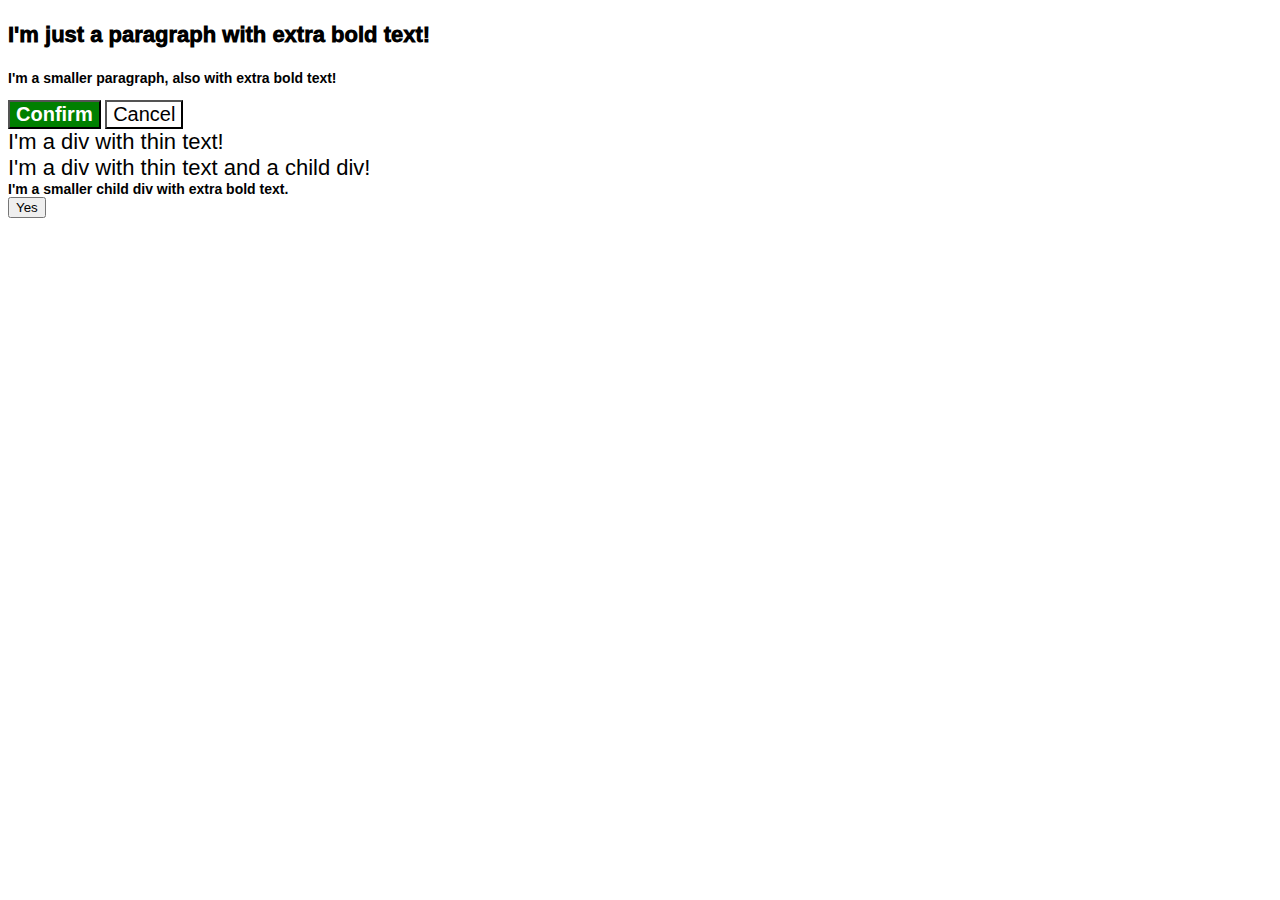
<file: foundations/cascade/01-cascade-fix/index.html>
<!DOCTYPE html>
<html lang="en">
  <head>
    <meta charset="UTF-8" />
    <meta http-equiv="X-UA-Compatible" content="IE=edge" />
    <meta name="viewport" content="width=device-width, initial-scale=1.0" />
    <title>Fix the Cascade</title>
    <link rel="stylesheet" href="style.css" />
  </head>
  <body>
    <p class="para">I'm just a paragraph with extra bold text!</p>
    <p class="para small-para">
      I'm a smaller paragraph, also with extra bold text!
    </p>

    <button id="confirm-button" class="button confirm">Confirm</button>
    <button id="cancel-button" class="button cancel">Cancel</button>

    <div class="text">I'm a div with thin text!</div>
    <div class="text">
      I'm a div with thin text and a child div!
      <div class="text child">
        I'm a smaller child div with extra bold text.
      </div>
    </div>
    <button>Yes</button>
  </body>
</html>
</file>
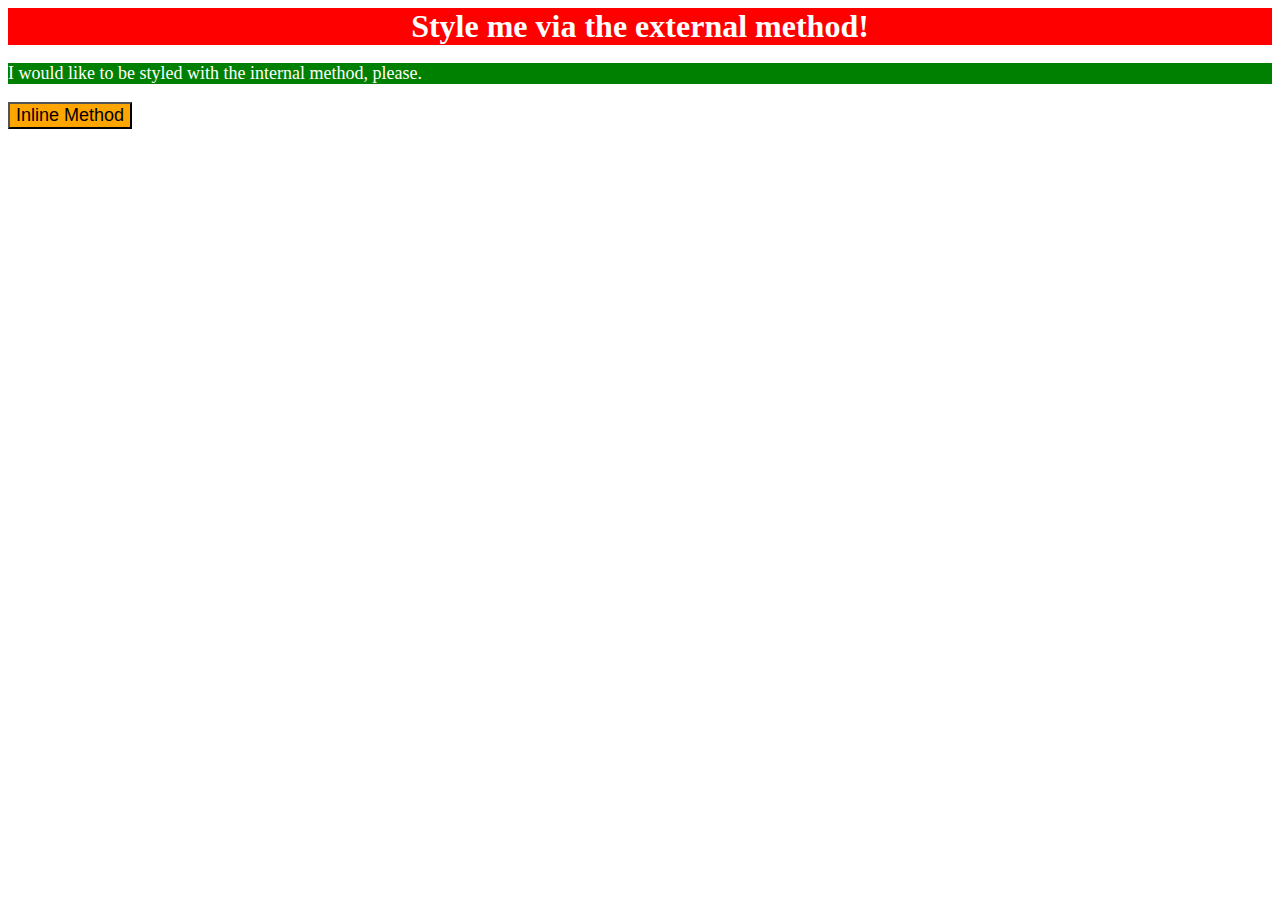
<file: foundations/intro-to-css/01-css-methods/index.html>
<!DOCTYPE html>
<html lang="en">
  <head>
    <meta charset="UTF-8" />
    <meta http-equiv="X-UA-Compatible" content="IE=edge" />
    <meta name="viewport" content="width=device-width, initial-scale=1.0" />
    <link rel="stylesheet" href="style.css" />
    <style>
      p {
        background-color: green;
        color: white;
        font-size: 18px;
      }
    </style>
    <title>Methods for Adding CSS</title>
  </head>
  <body>
    <div>Style me via the external method!</div>
    <p>I would like to be styled with the internal method, please.</p>
    <button style="background-color: orange; font-size: 18px">
      Inline Method
    </button>
  </body>
</html>
</file>
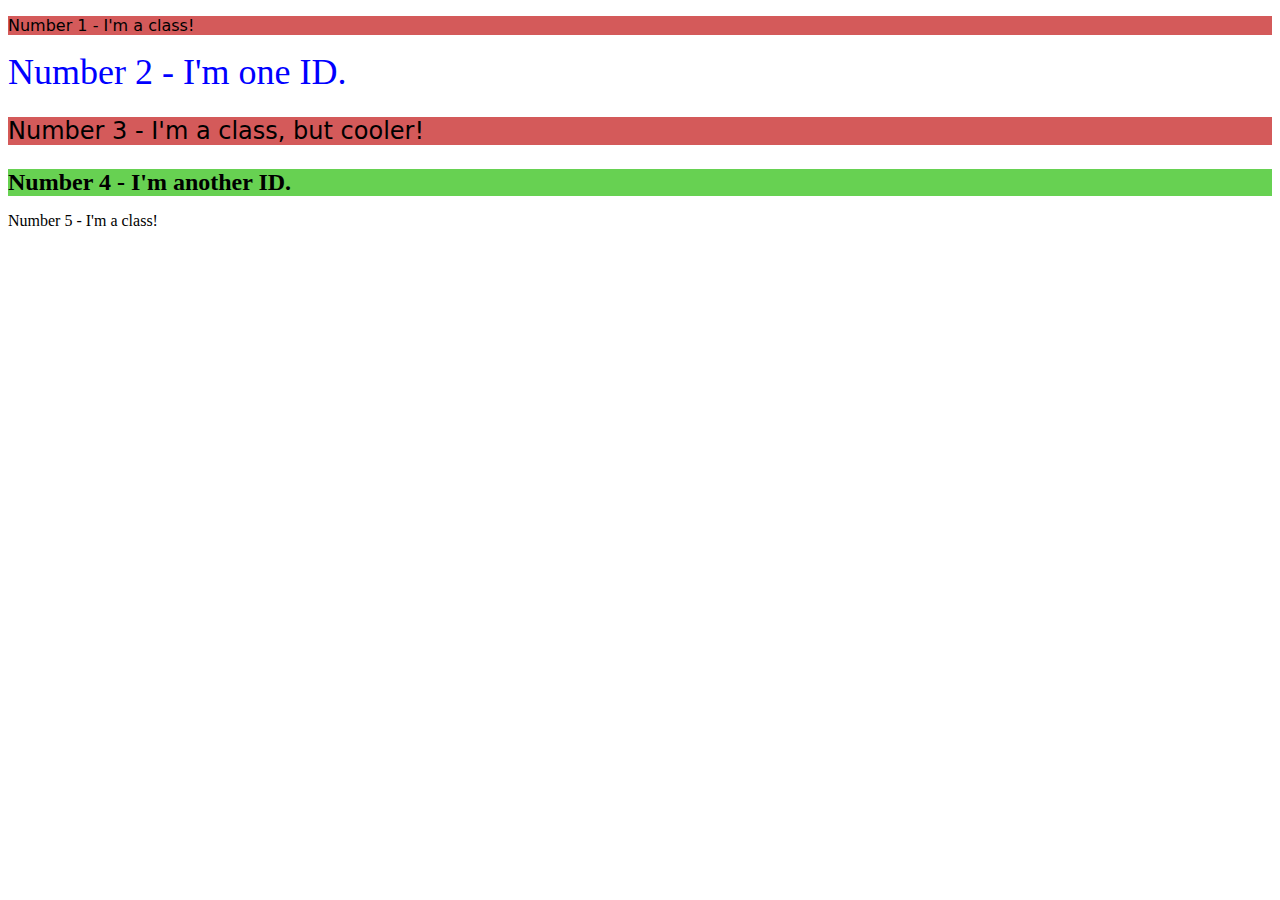
<file: foundations/intro-to-css/02-class-id-selectors/index.html>
<!DOCTYPE html>
<html lang="en">
  <head>
    <meta charset="UTF-8" />
    <meta http-equiv="X-UA-Compatible" content="IE=edge" />
    <meta name="viewport" content="width=device-width, initial-scale=1.0" />
    <title>Class and ID Selectors</title>
    <link rel="stylesheet" href="style.css" />
  </head>
  <body>
    <p class="odd">Number 1 - I'm a class!</p>
    <div id="one" class="">Number 2 - I'm one ID.</div>
    <p class="odd cool">Number 3 - I'm a class, but cooler!</p>
    <div id="another">Number 4 - I'm another ID.</div>
    <p class="=odd">Number 5 - I'm a class!</p>
  </body>
</html>
</file>
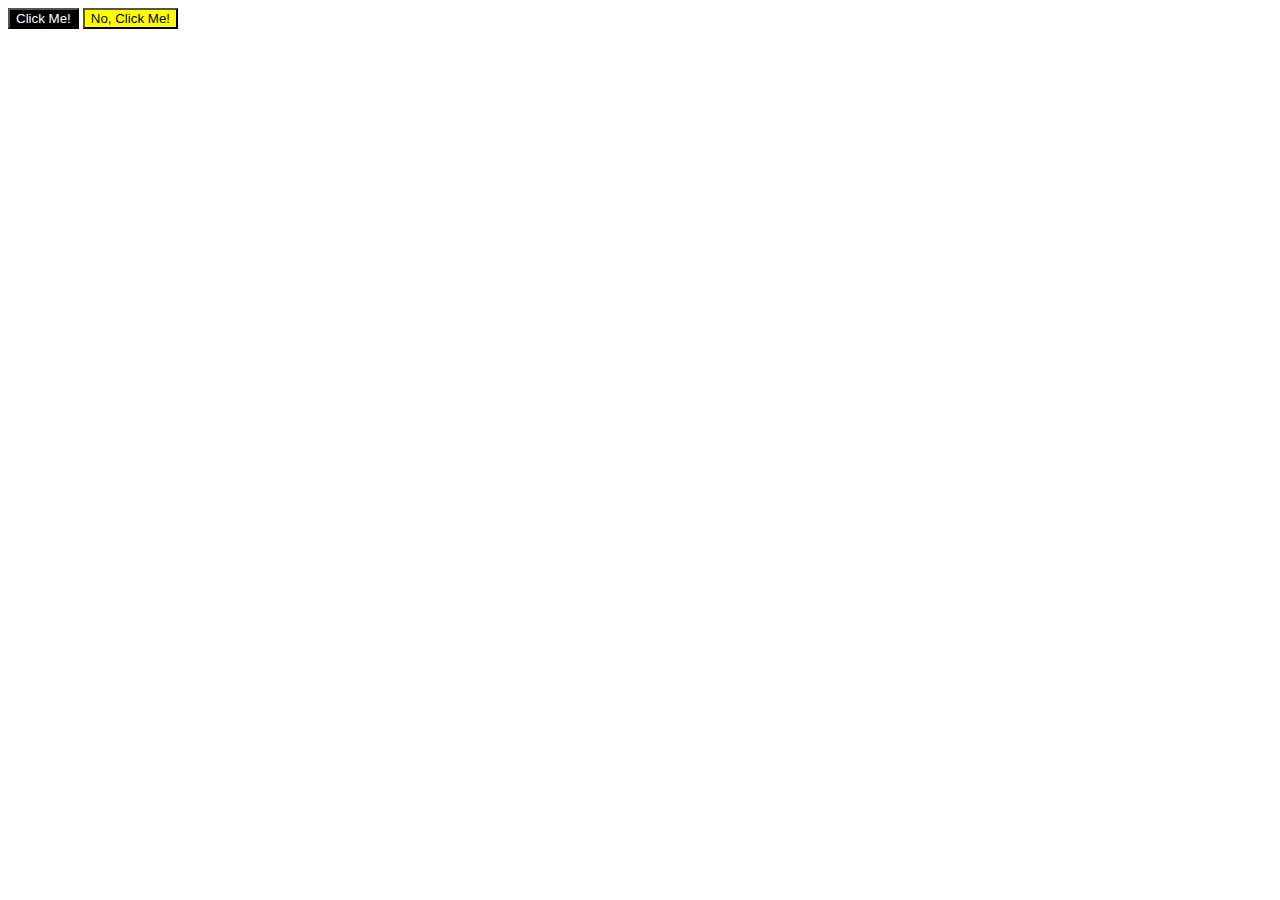
<file: foundations/intro-to-css/03-grouping-selectors/index.html>
<!DOCTYPE html>
<html lang="en">
  <head>
    <meta charset="UTF-8" />
    <meta http-equiv="X-UA-Compatible" content="IE=edge" />
    <meta name="viewport" content="width=device-width, initial-scale=1.0" />
    <title>Grouping Selectors</title>
    <link rel="stylesheet" href="style.css" />
  </head>
  <body>
    <button class="common class1">Click Me!</button>
    <button class="common class2">No, Click Me!</button>
  </body>
</html>
</file>
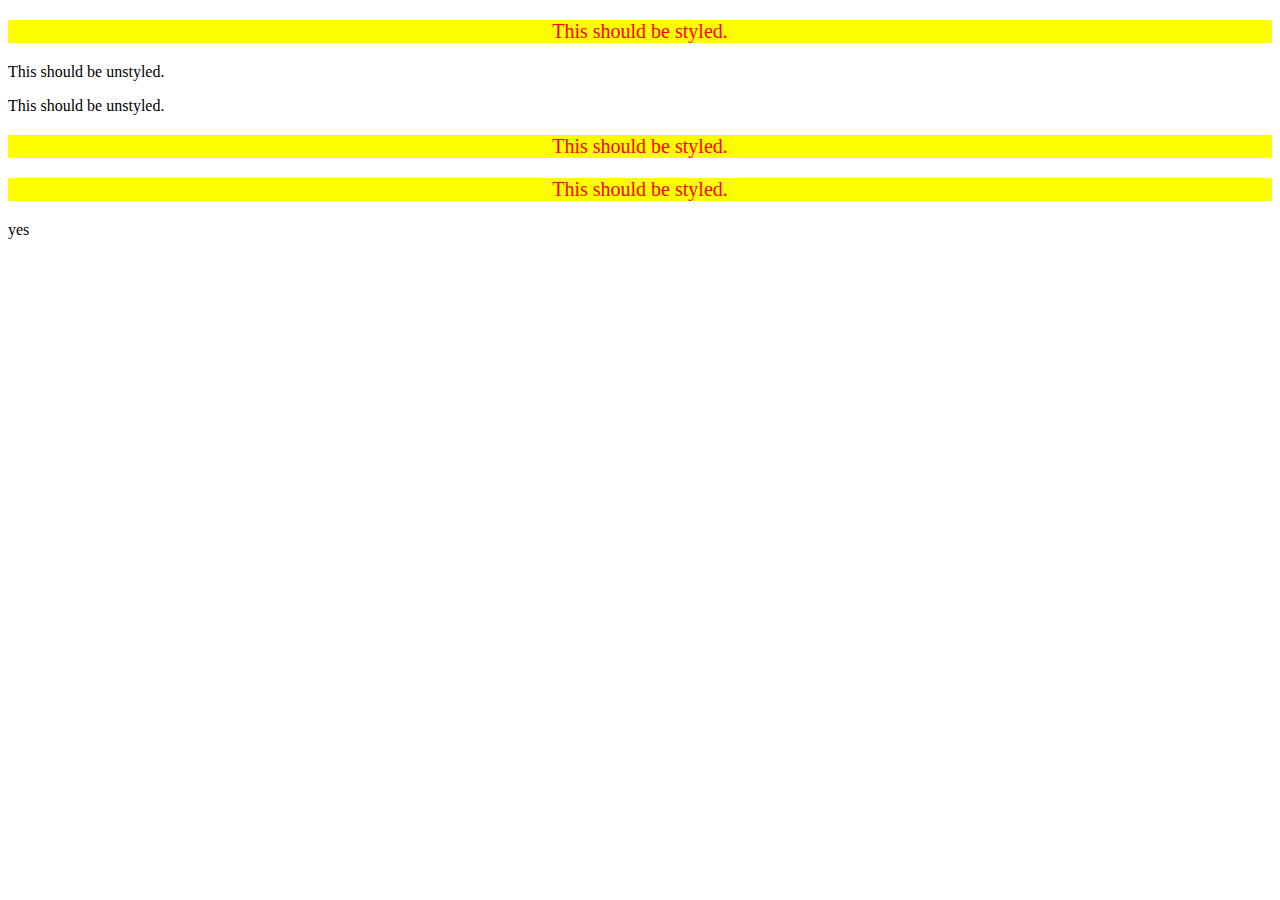
<file: foundations/intro-to-css/05-descendant-combinator/index.html>
<!DOCTYPE html>
<html lang="en">
  <head>
    <meta charset="UTF-8" />
    <meta http-equiv="X-UA-Compatible" content="IE=edge" />
    <meta name="viewport" content="width=device-width, initial-scale=1.0" />
    <title>Descendant Combinator</title>
    <link rel="stylesheet" href="style.css" />
  </head>
  <body>
    <div class="container">
      <p class="text">This should be styled.</p>
    </div>
    <p class="text">This should be unstyled.</p>
    <p class="text">This should be unstyled.</p>
    <div class="container">
      <p class="text">This should be styled.</p>
      <p class="text">This should be styled.</p>
    </div>
    <div>yes</div>
  </body>
</html>
</file>
<file: foundations/cascade/01-cascade-fix/style.css>
body {
  font-family: Arial, Helvetica, sans-serif;
}

.para,
.small-para {
  color: hsl(0, 0%, 0%);
  font-weight: 800;
}

.para {
  font-size: 22px;
  font-weight: 1000;
}

.para.small-para {
  font-size: 14px;
  font-weight: 800;
}

.button {
  background-color: rgb(255, 255, 255);
  color: rgb(0, 0, 0);
  font-size: 20px;
}

.button.confirm {
  background: green;
  color: white;
  font-weight: bold;
}

div.text {
  color: rgb(0, 0, 0);
  font-size: 22px;
  font-weight: 100;
}

.text .text.child {
  color: rgb(0, 0, 0);
  font-weight: 800;
  font-size: 14px;
}
</file>
<file: foundations/intro-to-css/01-css-methods/style.css>
div {
  background-color: red;
  color: white;
  font-size: 32px;
  text-align: center;
  font-weight: bold;
}
</file>
<file: foundations/intro-to-css/02-class-id-selectors/style.css>
.odd {
  background-color: rgb(212, 90, 90);
  font-family: Verdana, "Dejavu Sans", sans-serif;
}
#one {
  color: #0000ff;
  font-size: 36px;
}
.cool {
  font-size: 24px;
}
#another {
  background-color: rgb(103, 209, 82);
  font-size: 24px;
  font-weight: bold;
}
</file>
<file: foundations/intro-to-css/03-grouping-selectors/style.css>
.class {
  font-size: 28px;
  font-family: Helvetica, "Times New Roman", serif, sans-serif;
}
.class1 {
  background-color: black;
  color: white;
}
.class2 {
  background-color: yellow;
}
</file>
<file: foundations/intro-to-css/05-descendant-combinator/style.css>
div .text {
  background-color: yellow;
  color: red;
  font-size: 20px;
  text-align: center;
}
</file>
